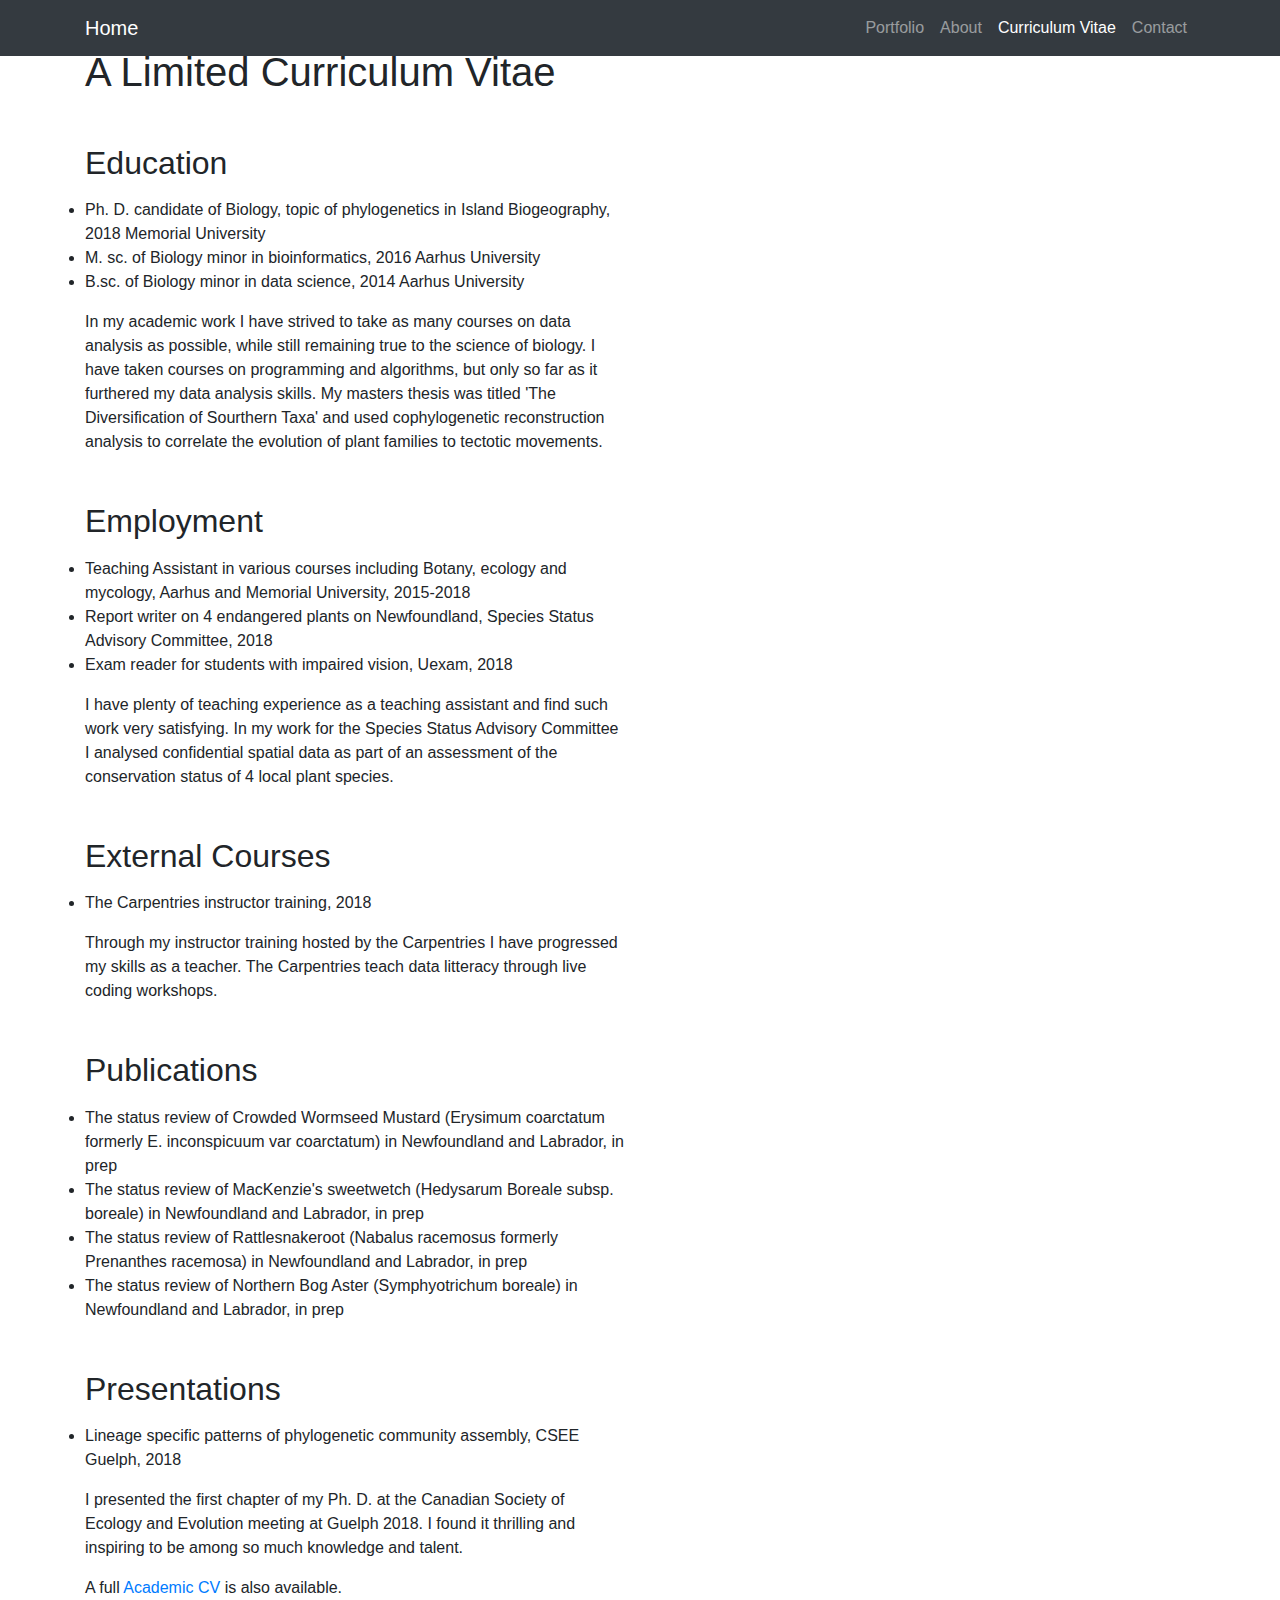
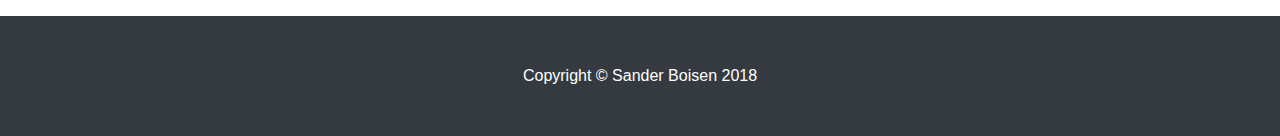
<file: src/CV/index.html>
<!DOCTYPE html>
<html lang="en">

  <head>

    <meta charset="utf-8">
    <meta name="viewport" content="width=device-width, initial-scale=1, shrink-to-fit=no">
    <meta name="description" content="">
    <meta name="author" content="">

    <title>Curriculum Vitae</title>

    <!-- Bootstrap core CSS -->
    <link href="vendor/bootstrap/css/bootstrap.min.css" rel="stylesheet">

    <!-- Custom styles for this template -->
    <link href="css/the-big-picture.css" rel="stylesheet">

  </head>

  <body>

    <!-- Navigation -->
    <nav class="navbar navbar-expand-lg navbar-dark bg-dark fixed-top">
      <div class="container">
        <a class="navbar-brand" href="https://SanderBoisen.github.io/DataSciencePortfolio">Home</a>
        <button class="navbar-toggler" type="button" data-toggle="collapse" data-target="#navbarResponsive" aria-controls="navbarResponsive" aria-expanded="false" aria-label="Toggle navigation">
          <span class="navbar-toggler-icon"></span>
        </button>
        <div class="collapse navbar-collapse" id="navbarResponsive">
          <ul class="navbar-nav ml-auto">
            <li class="nav-item">
              <a class="nav-link" href="https://SanderBoisen.github.io/DataSciencePortfolio">Portfolio
                <span class="sr-only">(current)</span>
              </a>
            </li>
            <li class="nav-item">
              <a class="nav-link" href="https://SanderBoisen.github.io/DataSciencePortfolio/src/About">About</a>
            </li>
            <li class="nav-item">
              <a class="nav-link active" href="https://SanderBoisen.github.io/DataSciencePortfolio/src/CV">Curriculum Vitae</a>
              <span class="sr-only">(current)</span>
            </li>
            <li class="nav-item">
              <a class="nav-link" href="https://SanderBoisen.github.io/DataSciencePortfolio/src/Contact">Contact</a>
            </li>
          </ul>
        </div>
      </div>
    </nav>

    <!-- Page Content -->
    <section>
      <div class="container">
        <div class="row">
          <div class="col-lg-6 bg-white">
            <h1 class="mt-5">A Limited Curriculum Vitae</h1>
            <h2 class='mt-5'>Education</h2>
            <p>

              <li>Ph. D. candidate of Biology, topic of phylogenetics in Island Biogeography, 2018 Memorial University </li>
              <li>M. sc. of Biology minor in bioinformatics, 2016 Aarhus University</li>
              <li>B.sc. of Biology minor in data science, 2014 Aarhus University</li>

            </p>
            <p>
              In my academic work I have strived to take as many courses on data analysis as possible, while still remaining true to the science of biology.
              I have taken courses on programming and algorithms, but only so far as it furthered my data analysis skills.
              My masters thesis was titled 'The Diversification of Sourthern Taxa' and used cophylogenetic reconstruction analysis to correlate the evolution
              of plant families to tectotic movements.
            </p>
            <h2 class='mt-5'>Employment</h2>
            <p>
            <li>Teaching Assistant in various courses including Botany, ecology and mycology, Aarhus and Memorial University, 2015-2018 </li>
            <li>Report writer on 4 endangered plants on Newfoundland, Species Status Advisory Committee, 2018 </li>
            <li>Exam reader for students with impaired vision, Uexam, 2018 </li>
            </p>
            <p>
            I have plenty of teaching experience as a teaching assistant and find such work very satisfying.
            In my work for the Species Status Advisory Committee I analysed confidential spatial data as part of an assessment of the conservation status of 4 local plant species.

            </p>
          <h2 class='mt-5'>External Courses</h2>
          <p>
          <li> The Carpentries instructor training, 2018</li>
        </p>

        <p>
          Through my instructor training hosted by the Carpentries I have progressed my skills as a teacher. The Carpentries teach data litteracy
          through live coding workshops.
        </p>
          <h2 class='mt-5'>Publications</h2>
          <p>
          <li> The status review of Crowded Wormseed Mustard (Erysimum coarctatum formerly E. inconspicuum var coarctatum) in Newfoundland and Labrador, in prep </li>
          <li> The status review of MacKenzie's sweetwetch (Hedysarum Boreale subsp. boreale) in Newfoundland and Labrador, in prep </li>
          <li> The status review of Rattlesnakeroot (Nabalus racemosus formerly Prenanthes racemosa) in Newfoundland and Labrador, in prep </li>
          <li> The status review of Northern Bog Aster (Symphyotrichum boreale) in Newfoundland and Labrador, in prep </li>
        </p>
          <h2 class='mt-5'>Presentations</h2>
          <p>
            <li>Lineage specific patterns of phylogenetic community assembly, CSEE Guelph, 2018</li>
          </p>
          <p>
            I presented the first chapter of my Ph. D. at the Canadian Society of Ecology and Evolution meeting at Guelph 2018.
            I found it thrilling and inspiring to be among so much knowledge and talent.
          </p>

          <p>
          A full <a href='https://github.com/SanderBoisen/DataSciencePortfolio/raw/master/src/CV/src/SanderBoisenCV.pdf'>Academic CV </a> is also available.
          </div>
        </div>
      </div>
    </section>

    <!-- Bootstrap core JavaScript -->
    <script src="vendor/jquery/jquery.min.js"></script>
    <script src="vendor/bootstrap/js/bootstrap.bundle.min.js"></script>

  </body>


  <footer class="py-5 bg-dark">
    <div class="container">
      <p class="m-0 text-center text-white">Copyright &copy; Sander Boisen 2018</p>
    </div>
    <!-- /.container -->
  </footer>
  <!-- Footer -->
</html>
</file>
<file: src/CV/css/the-big-picture.css>
/*!
 * Start Bootstrap - The Big Picture (https://startbootstrap.com/template-overviews/the-big-picture)
 * Copyright 2013-2017 Start Bootstrap
 * Licensed under MIT (https://github.com/BlackrockDigital/startbootstrap-the-big-picture/blob/master/LICENSE)
 */

body {
  background: url('https://raw.githubusercontent.com/SanderBoisen/DataSciencePortfolio/master/src/CV/src/Background.jpg') repeat center center fixed;
  -webkit-background-size: cover;
  -moz-background-size: cover;
  background-size: cover;
  -o-background-size: cover;
}
</file>
